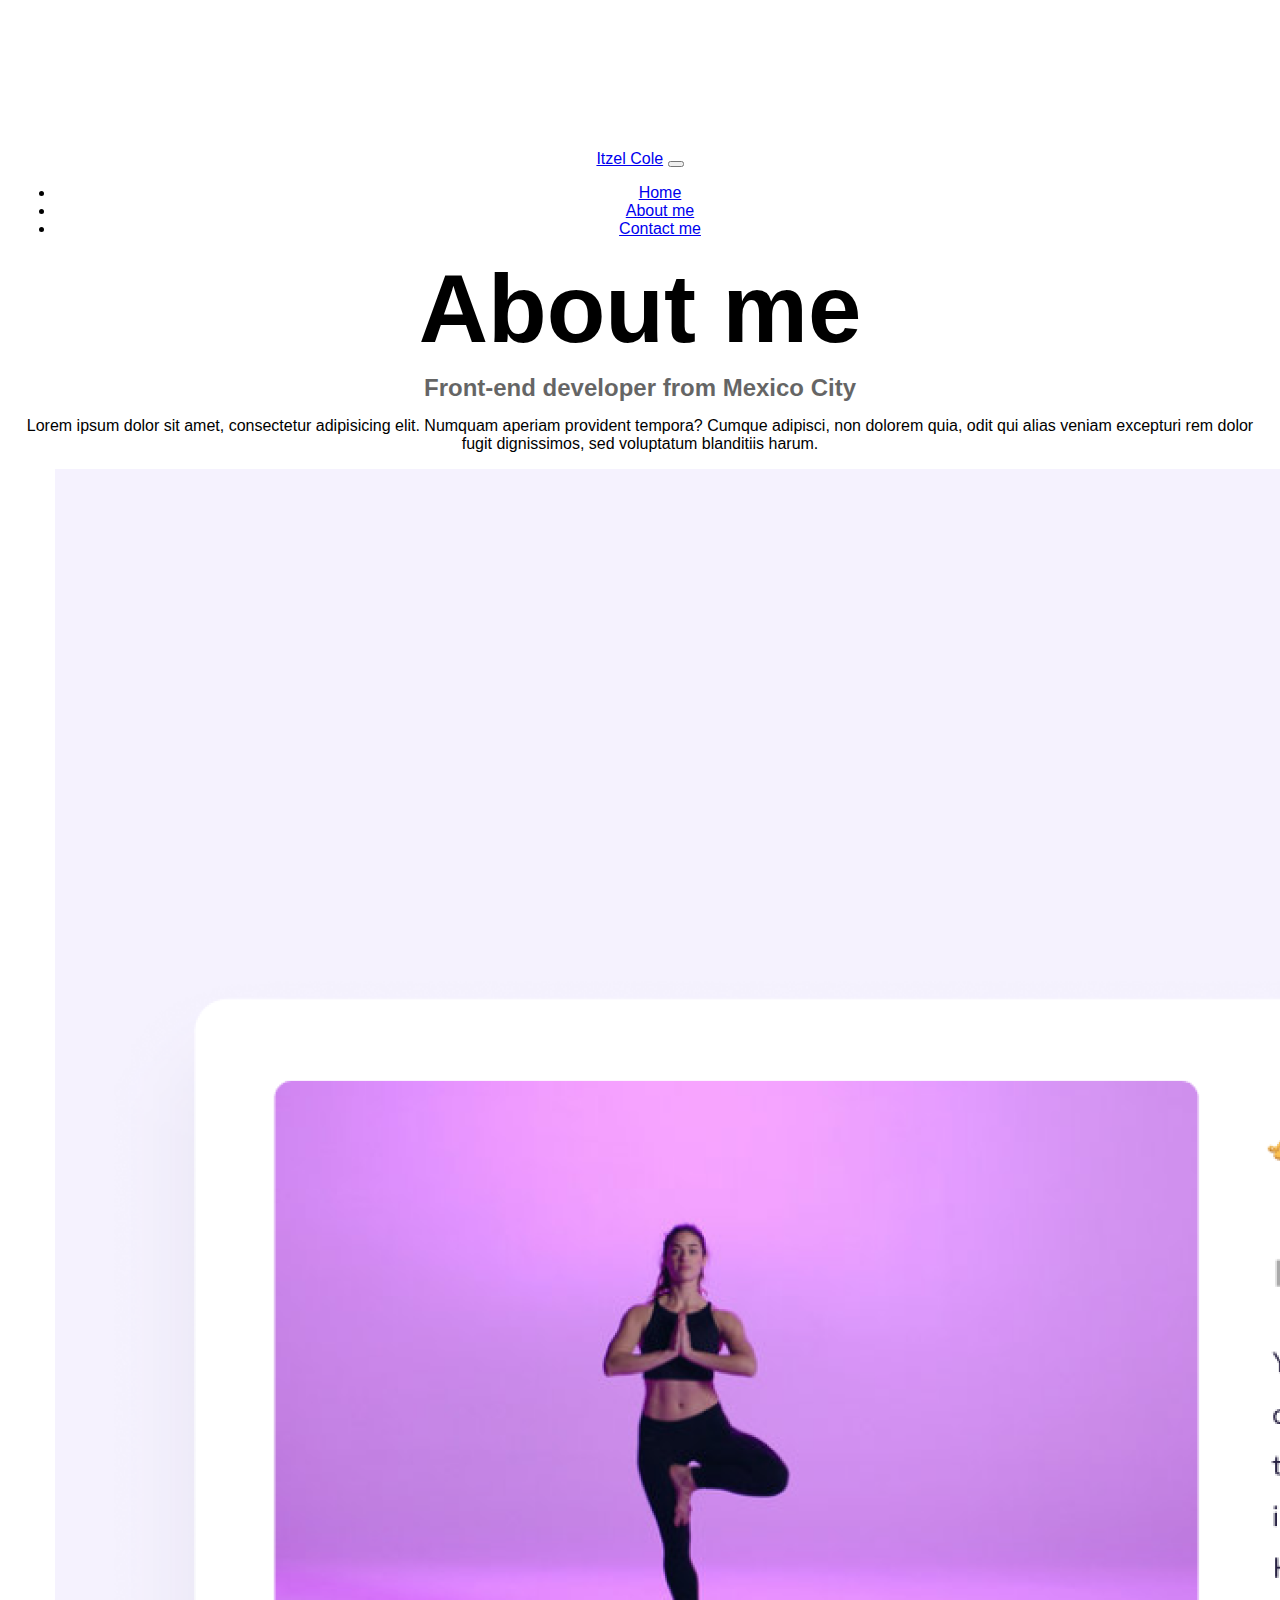
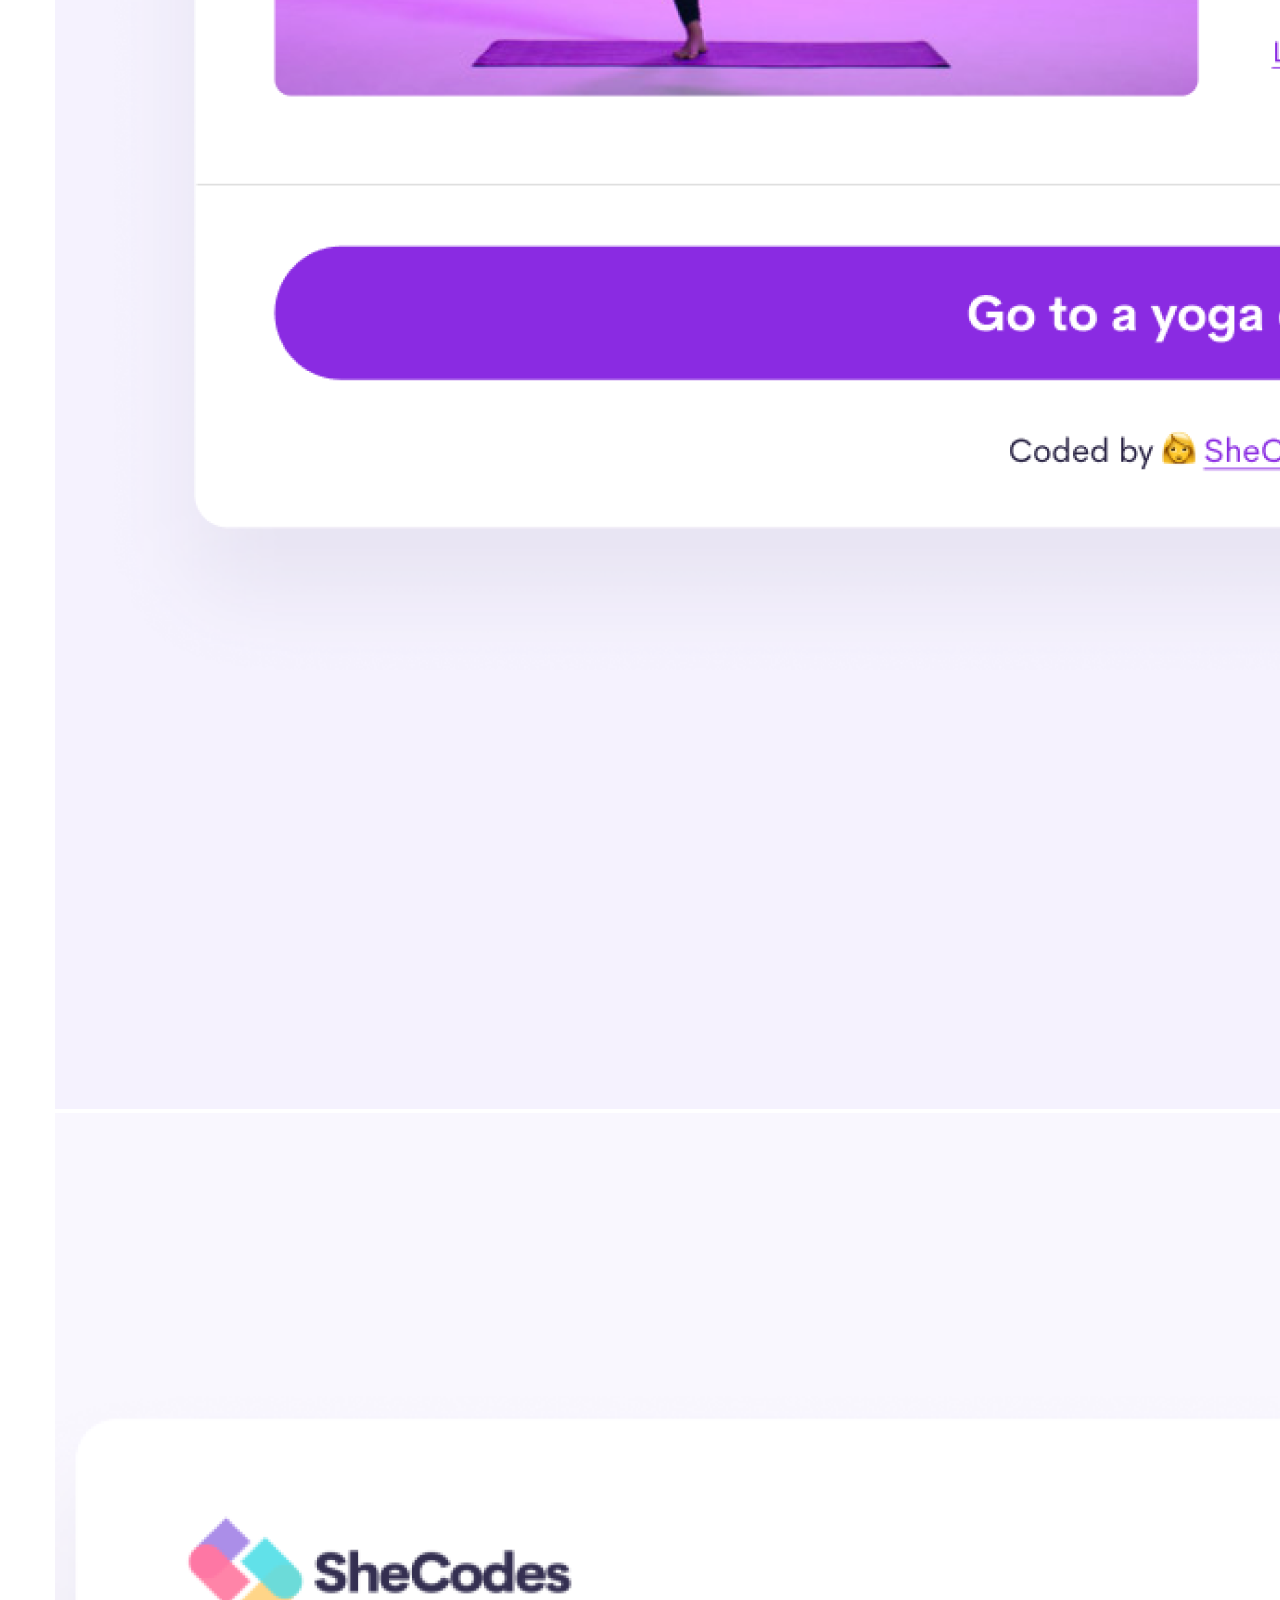
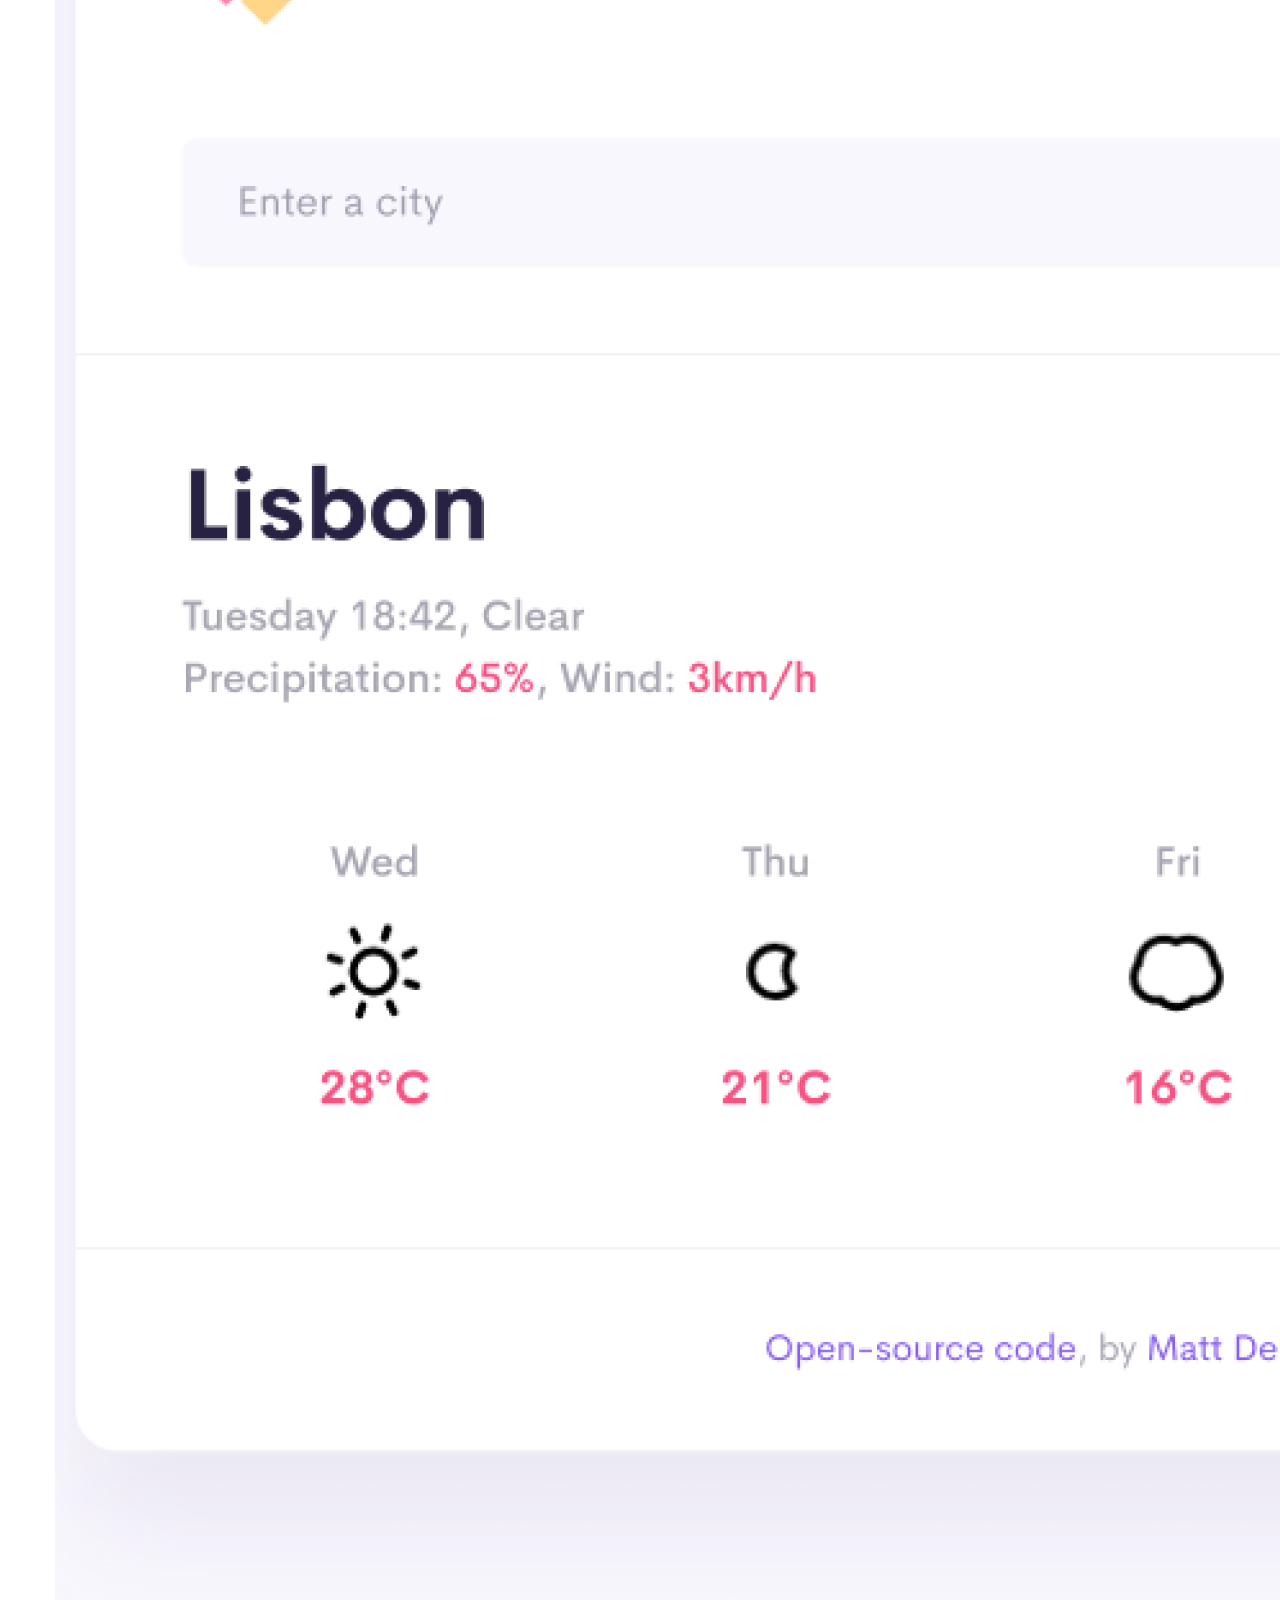
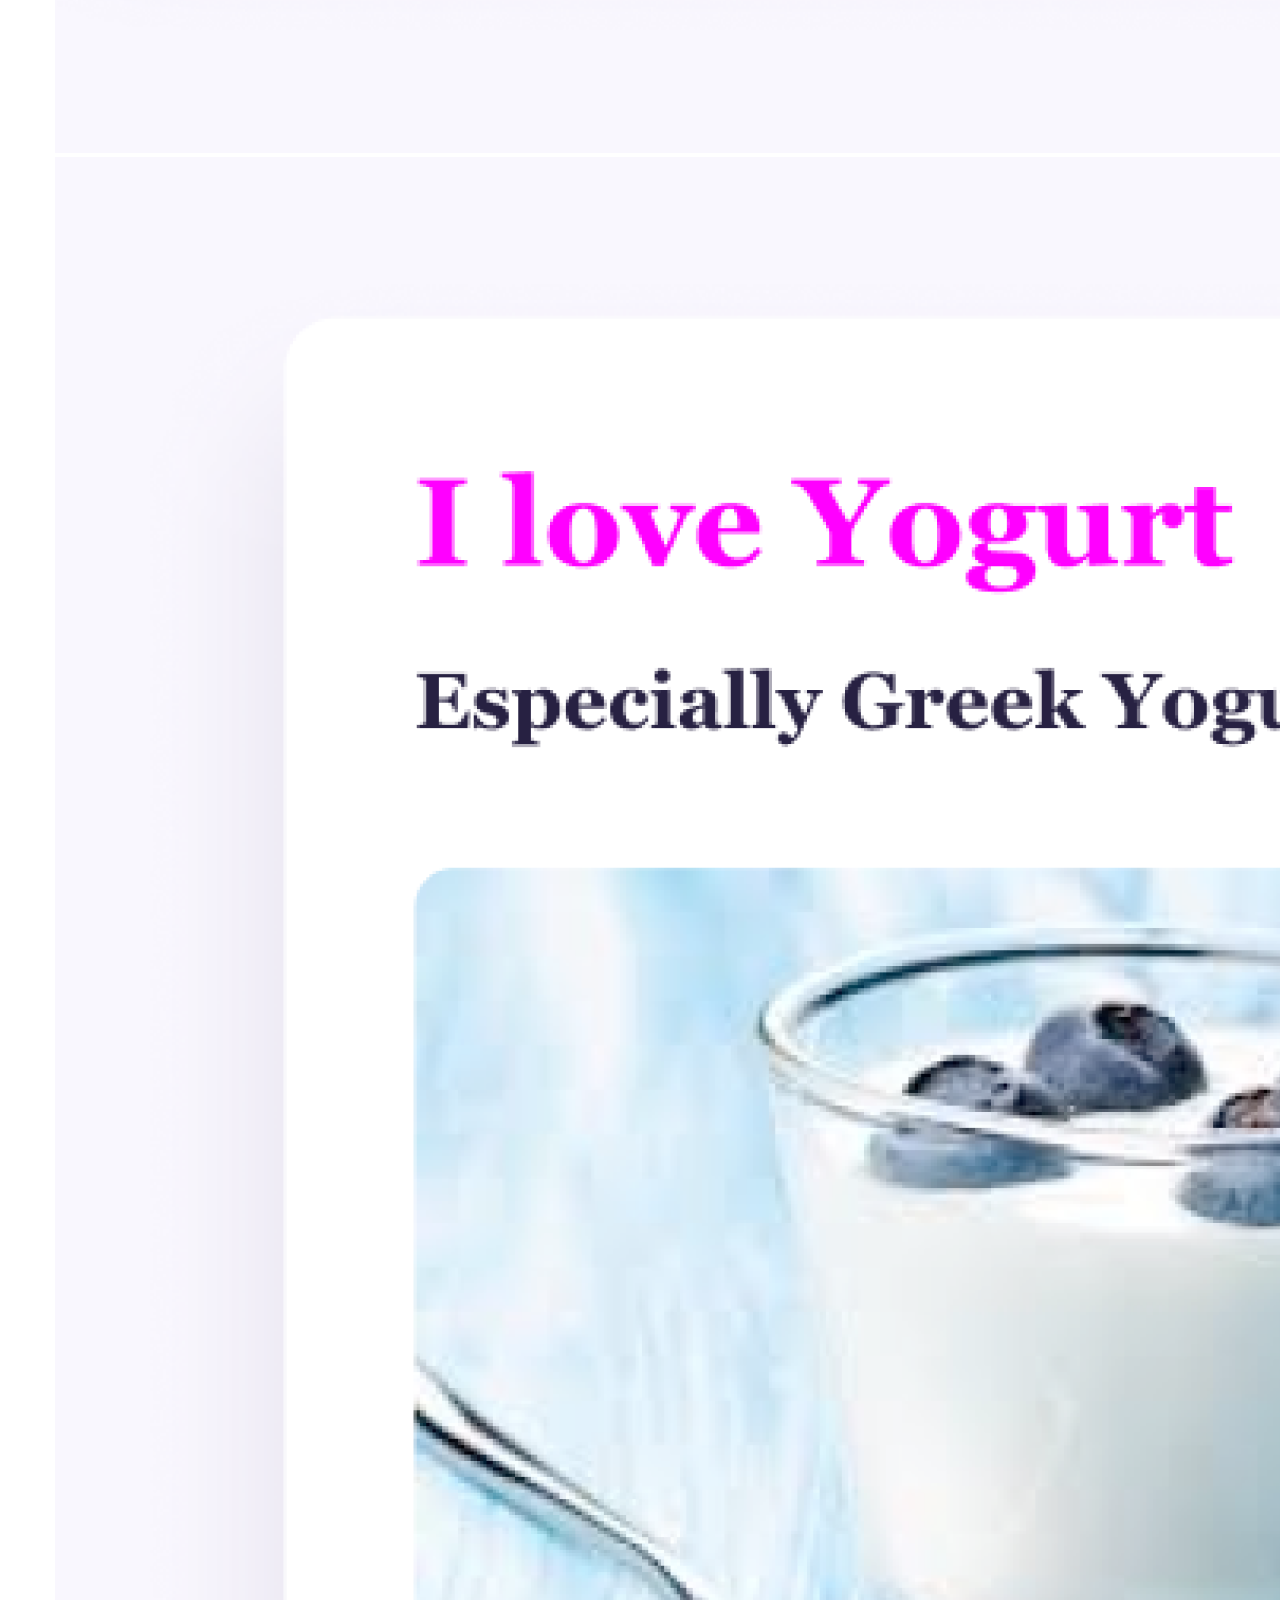
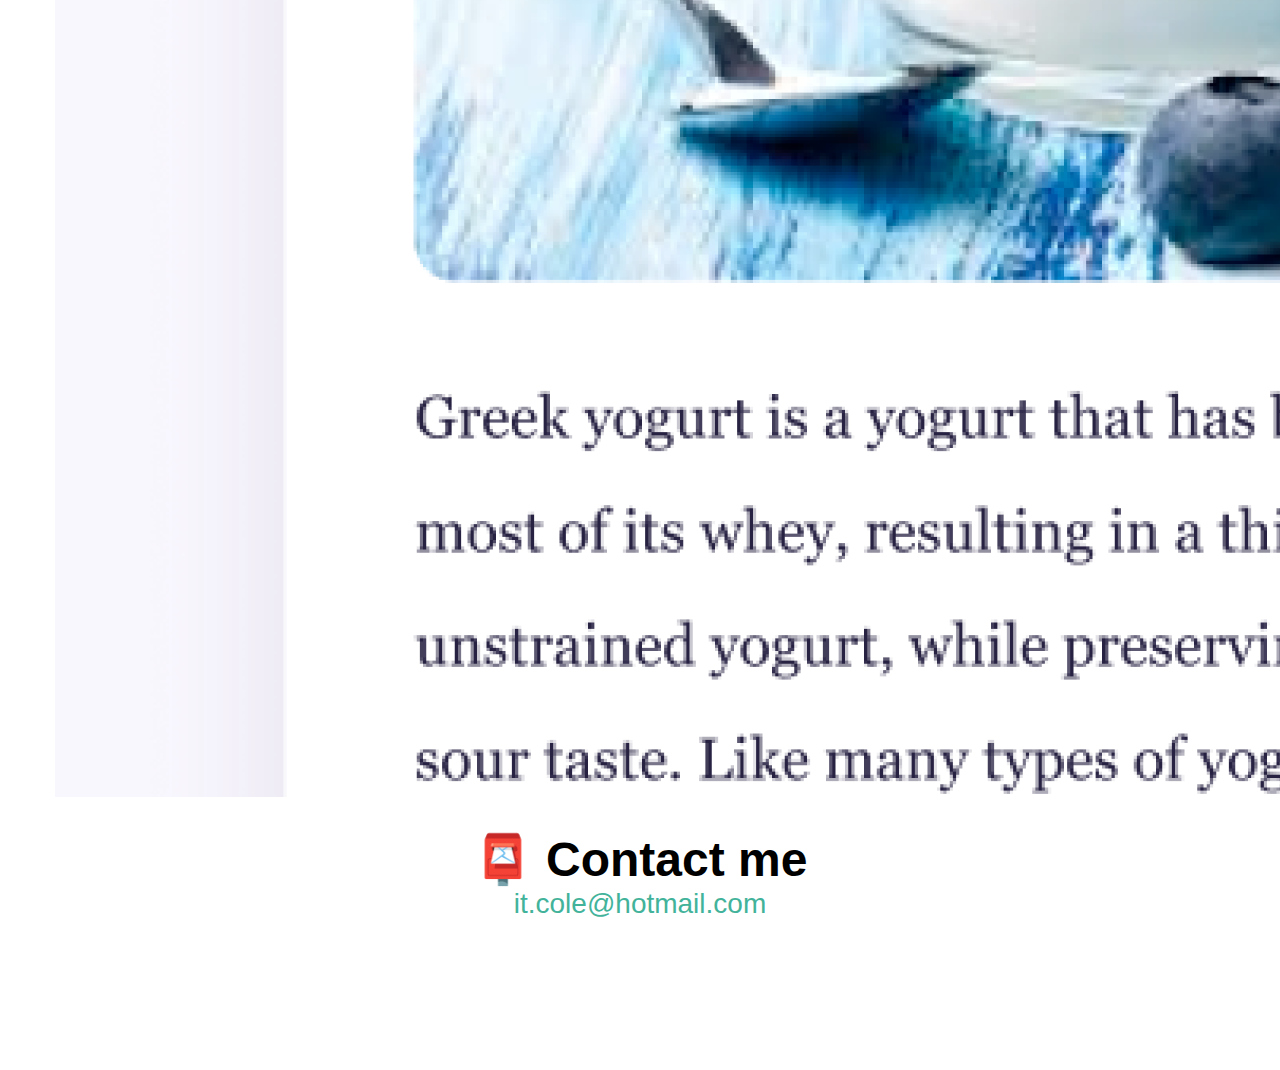
<file: about.html>
<!DOCTYPE html>
<html>
  <head>
    <meta charset="UTF-8" />
    <meta http-equiv="X-UA-Compatible" content="IE=edge" />
    <meta name="viewport" content="width=device-width, initial-scale=1.0" />
    <meta name="description" content="Organized and professional developer" />
    <title>Front end developer - About Itzel Cole</title>
    <link
      href="https://cdn.jsdelivr.net/npm/bootstrap@5.2.0-beta1/dist/css/bootstrap.min.css"
      rel="stylesheet"
      integrity="sha384-0evHe/X+R7YkIZDRvuzKMRqM+OrBnVFBL6DOitfPri4tjfHxaWutUpFmBp4vmVor"
      crossorigin="anonymous"
    />
    <script
      src="https://cdn.jsdelivr.net/npm/bootstrap@5.2.0-beta1/dist/js/bootstrap.bundle.min.js"
      integrity="sha384-pprn3073KE6tl6bjs2QrFaJGz5/SUsLqktiwsUTF55Jfv3qYSDhgCecCxMW52nD2"
      crossorigin="anonymous"
    ></script>
    <link href="src/styles.css" rel="stylesheet" type="text/css" />
  </head>
  <body>
    <nav class="navbar fixed-top navbar-expand-md navbar-light bg-light">
      <div class="container">
        <a class="navbar-brand" href="#">Itzel Cole</a>
        <button
          class="navbar-toggler"
          type="button"
          data-bs-toggle="collapse"
          data-bs-target="#navbarNav"
          aria-controls="navbarNav"
          aria-expanded="false"
          aria-label="Toggle navigation"
        >
          <span class="navbar-toggler-icon"></span>
        </button>
        <div class="collapse navbar-collapse" id="navbarNav">
          <ul class="navbar-nav">
            <li class="nav-item">
              <a
                class="nav-link active"
                title="home"
                aria-current="page"
                href="index.html"
                >Home</a
              >
            </li>
            <li class="nav-item">
              <a class="nav-link" title="About me" href="about.html"
                >About me</a
              >
            </li>
            <li class="nav-item">
              <a class="nav-link" title="contact me" href="about.html#contact"
                >Contact me</a
              >
            </li>
          </ul>
        </div>
      </div>
    </nav>

    <h1>About me</h1>
    <h3>Front-end developer from Mexico City</h3>
    <div class="about-text">
      <p>
        Lorem ipsum dolor sit amet, consectetur adipisicing elit. Numquam
        aperiam provident tempora? Cumque adipisci, non dolorem quia, odit qui
        alias veniam excepturi rem dolor fugit dignissimos, sed voluptatum
        blanditiis harum.
      </p>
    </div>
    <figure>
      <div class="container-fluid">
        <div class="row">
          <div class="col-sm-4">
            <img
              src="images/01-yoga.png"
              class="img-fluid rounded p-2 shadow"
              alt="yoga app photo"
            />
          </div>
          <div class="col-sm-4">
            <img
              src="images/02-weather.png"
              class="img-fluid rounded rounded p-2 shadow"
              alt="weather app photo"
            />
          </div>

          <div class="col-sm-4">
            <img
              src="images/03-yogurt.png"
              class="img-fluid rounded rounded p-2 shadow"
              alt="yogurt app photo"
            />
          </div>
        </div>
      </div>
    </figure>
    <div id="contact">
      <h2>📮 Contact me</h2>
      <a href="mailto:it.cole@hotmail.com" title="email" class="email-link"
        >it.cole@hotmail.com</a
      >
      <footer>Made with love by Itzel Cole</footer>
    </div>
  </body>
</html>
</file>
<file: src/styles.css>
:root {
  --primary-color: #42b39a;
  --secondary-color: #f2fefc;
  --box-shadow: 0 5px 10px rgba(0, 0, 0, 0.3);
  --btn-hoover-bg: rgb(64, 68, 66);
}

body {
  margin: 150px auto;
  max-width: 1250px;
  font-family: sans-serif;
  text-align: center;
}

h1,
h2,
h3 {
  margin: 0;
}

h1 {
  font-size: 96px;
  margin: 10px;
}

h2 {
  font-size: 48px;
}

h3 {
  font-size: 24px;
  opacity: 0.6;
  margin-bottom: 15px;
}

.nav-links {
  display: flex;
  margin-top: 30px;
  justify-content: center;
  margin-bottom: 90px;
}

.nav-links a {
  margin: 20px;
  border-radius: 4px;
  padding: 20px 15px;
  text-decoration: none;
  text-transform: capitalize;
}

.contact-link,
.links {
  background: var(--primary-color);
  box-shadow: var(--box-shadow);
  color: var(--secondary-color);
}
.links {
  margin: 20px;
  border-radius: 4px;
  padding: 20px 15px;
  text-decoration: none;
}

p {
  margin-bottom: 55px;
}

.about-link:hover {
  background: var(--btn-hoover-bg);
  box-shadow: var(--box-shadow);
  color: white;
}

.contact-link:hover,
.links:hover {
  background-color: var(--btn-hoover-bg);
  color: white;
}

.about-link {
  color: var(--primary-color);
  border: 1px solid var(--primary-color);
}

.homepage-link {
  color: var(--primary-color);
  display: block;
}

.about-text {
  text-align: center;
}

.about-text p {
  margin: 10px;
}

.email-link {
  color: var(--primary-color);
  font-size: 28px;
  text-decoration: none;
}

.email-link:hover {
  text-decoration: underline;
}

#contact {
  margin-top: 30px;
}
footer {
  display: none;
}

@media (max-width: 578px) {
  h1 {
    font-size: 50px;
  }
  h2 {
    font-size: 30px;
  }
  section img {
    display: none;
  }
  section {
    text-align: center;
  }
  .weather-app {
    margin-top: 40px;
  }
  .yogurt-app {
    margin-top: -50px;
  }
  figure img {
    margin-bottom: 30px;
  }
}
</file>
